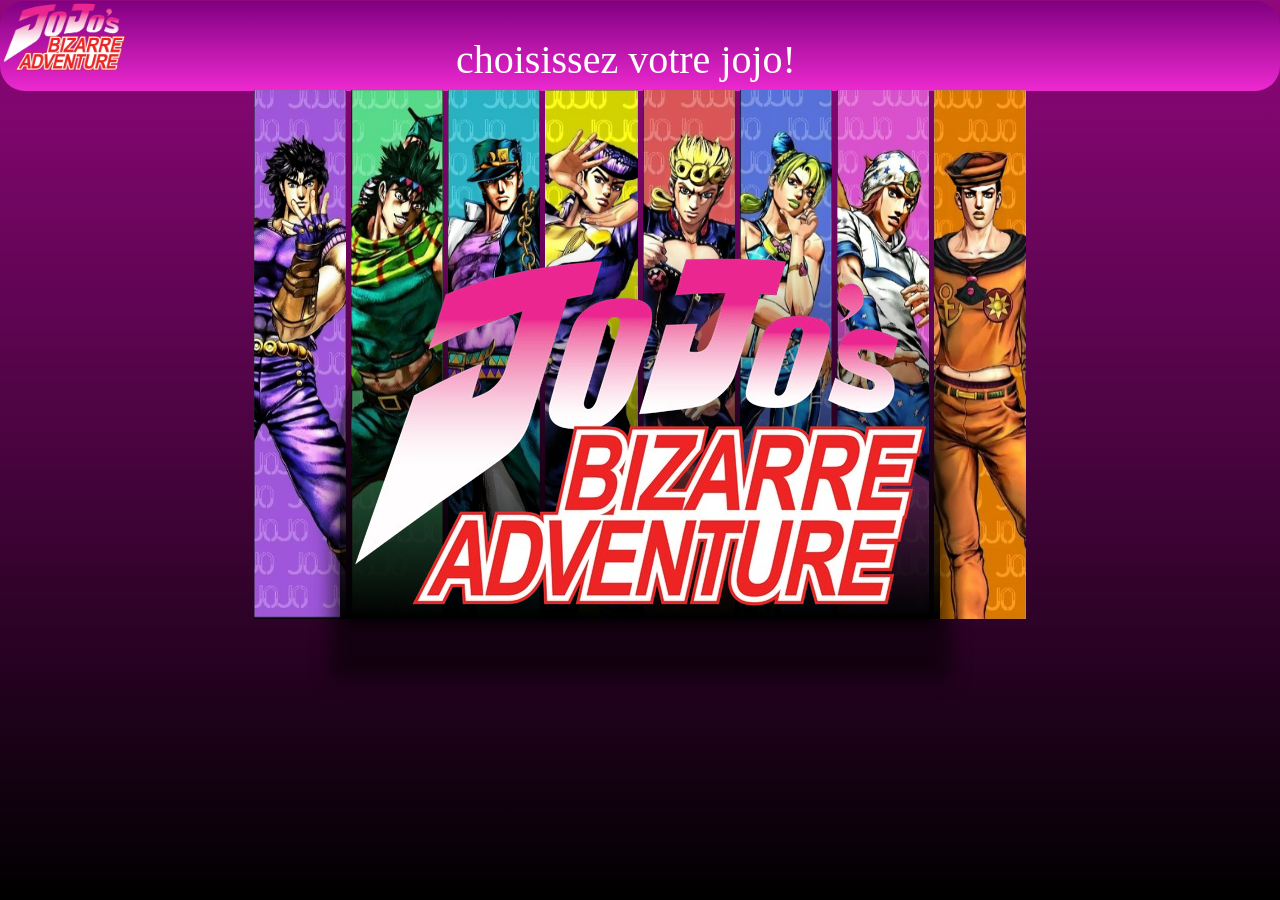
<file: index.html>
<html>
    <head>

        <!-- tete du site -->
        <meta http-equiv="Content-Security-Policy" content="frame-ancestors 'self' https://www.youtube.com;">
        
        <title>JoJo Bizzare Adventure</title>

        <link rel="icon" type="image/x-icon" href="images_site_jojo/befavicon.ico" />
        
        <link href="styles_site_jojo/site_jojo.css" rel="stylesheet" />
        
    </head>
    <body>

        <!--definition du header du site et ses buttons-->
        <header class = "header_class">

            <img class="button_image" src = "images_site_jojo/jojo_logo-removebg-preview.png" alt = "return_home" onclick="document.location.href = 'site_jojo.html';">
            <button class = "header_button_invisible">&#8202</button>
            <button class = "header_text">choisissez votre jojo!</button>

        </header>

        <!-- definition des buttons pour chaque joestar  -->
        <div class = "jojo_images_entry_page">

            <div class="test"> <!-- div pour aligner les images-->

                <img class = "pop_up" onclick="document.location.href = 'part-1.html'" src="images_site_jojo/jonathan.png" alt = "jonathan">
                <img class = "pop_up" onclick="document.location.href = 'part-2.html'" src="images_site_jojo/joseph.png" alt = "joseph" >
                <img class = "pop_up" onclick="document.location.href = 'part-3.html'" src="images_site_jojo/jotaro.png" alt = "jotaro" >
                <img class = "pop_up" onclick="document.location.href = 'part-4.html'" src="images_site_jojo/josuke.png" alt = "josuke" >
                <img class = "pop_up" onclick="document.location.href = 'part-5.html'" src="images_site_jojo/giorno.png" alt = "giorno" >
                <img class = "pop_up" onclick="document.location.href = 'part-6.html'" src="images_site_jojo/jolyne.png" alt = "jolyne" >
                <img class = "pop_up" onclick="document.location.href = 'part-7.html'" src="images_site_jojo/johnny.png" alt = "johnny" >
                <img class = "pop_up" onclick="document.location.href = 'part-8.html'" src="images_site_jojo/josuke(futur).png" alt = "josuke(2)">

                <!-- titre de jojo -->
                <img class = "title" src = "images_site_jojo/jojo_logo-removebg-preview.png" alt = "title">
            
            </div>

            
        </div>
       
</html>

<!--  |\      _,,,---,,_
ZZZzz /,`.-'`'    -.  ;-;;,_
     |,4-  ) )-,_. ,\ (  `'-'
    '---''(_/--'  `-'\_)  Fin de page-->
</file>
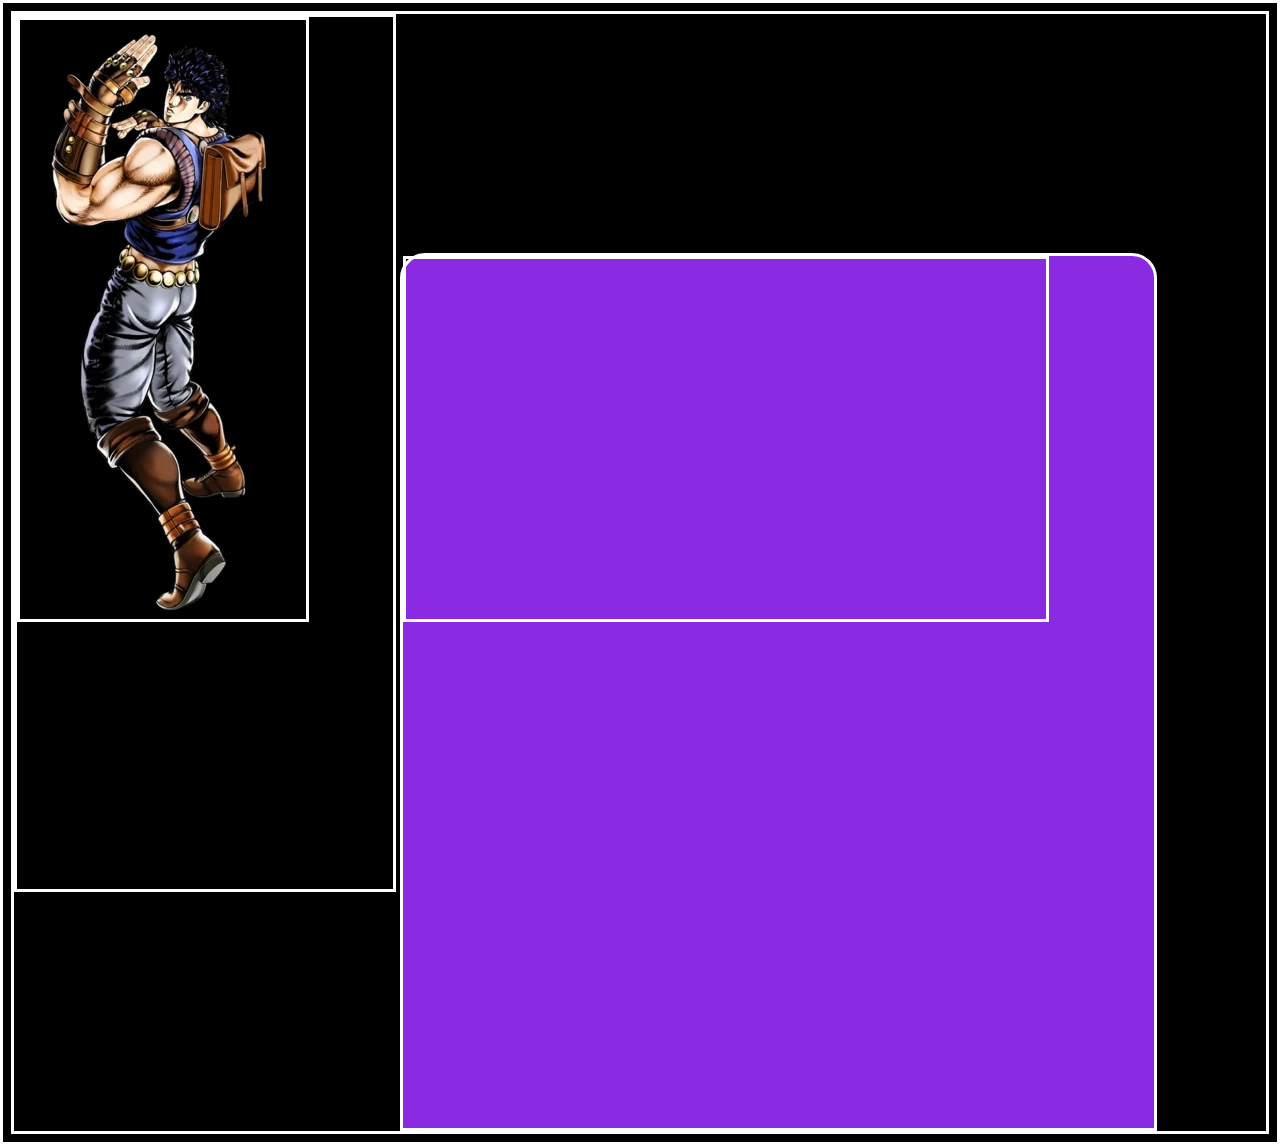
<file: jonathan.html>
<html>
    <head>

        <!-- tete du site -->
        <title>JoJo Bizzare Adventure</title>
        <link rel="icon" type="image/x-icon" href="images_site_jojo/befavicon.ico" />

    </head>
    <body>

        <!-- image du jojo de cette partie -->
        <div class = "image">
            <img src = "images_site_jojo/Jonathan_jojoeoh.webp" alt = "jonathan">
        </div>

        <div class = "tab">

            <!-- video youtube -->
            <iframe class = "youtube_video" id="ytplayer" type="text/html" width="640" height="360" src="http://www.youtube.com/embed/M7lc1UVf-VE?autoplay=1&origin=http://example.com" frameborder="0"></iframe>
            
        </div>
        
    </body>
</html>

<style>

    /* background color */
    body{

        background-color: black;

    }

    *{

        border:solid white;

    }

    /* le div pour l'image de jojo */
    .image{

        display:inline-block;
        height:100%;
        width:30% ;
        
    }

    /* le div avec le texte dedans */
    .tab{

        display: inline-block;
        background-color: blueviolet;
        border-top-left-radius:25px ;
        border-top-right-radius: 25px;
        width: 60%;
        height: 100%;

    }

    youtube_video{

        display: inline-block;
        border-radius: 2px;

    }


</style>
</file>
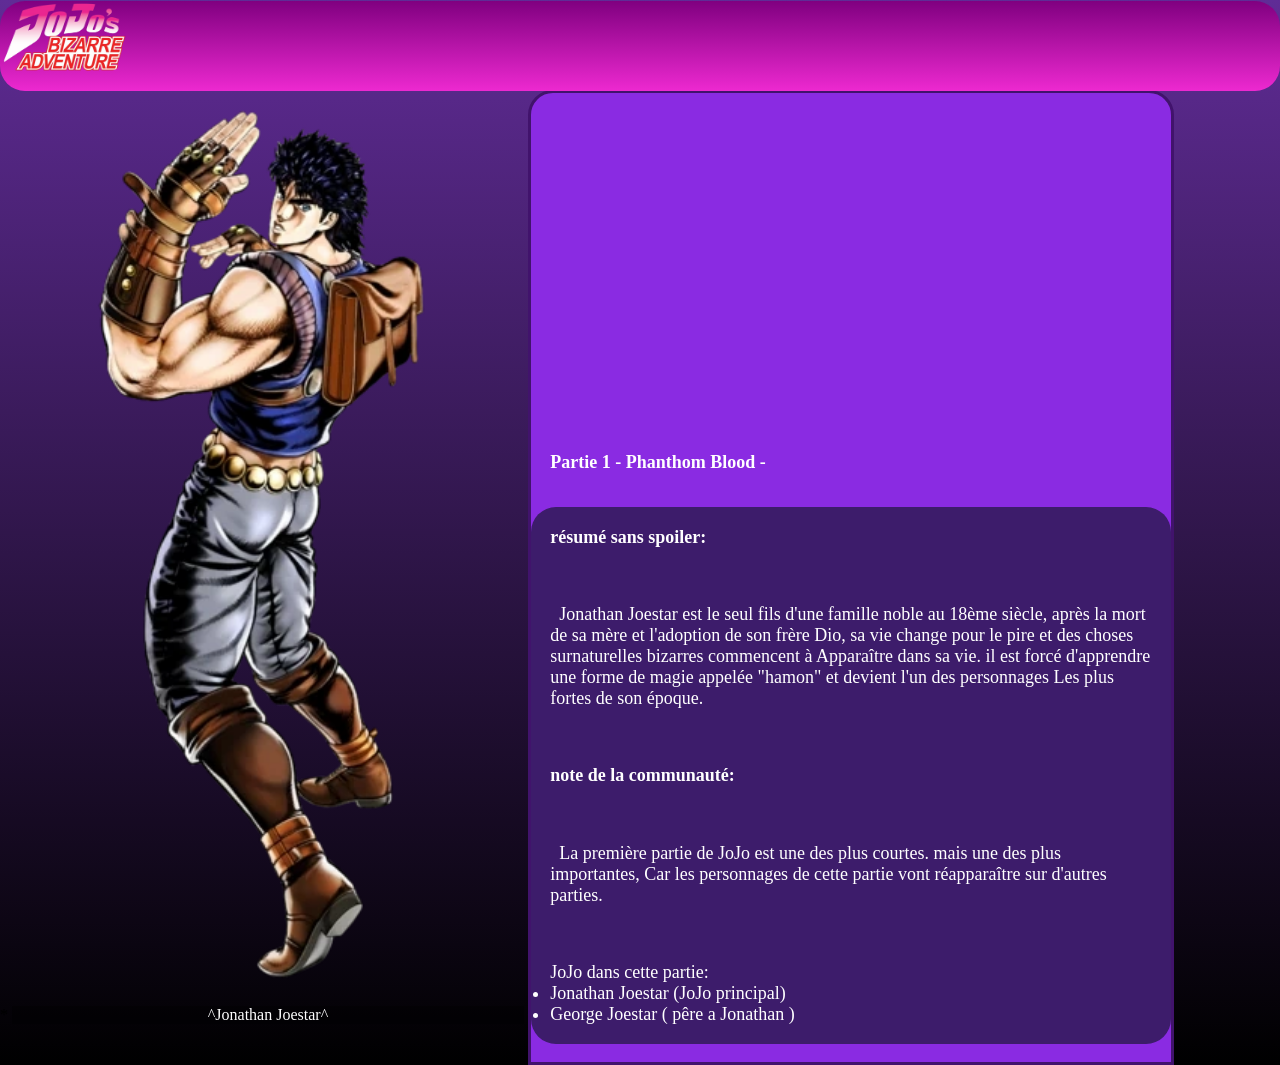
<file: part-1.html>
<html>
    <head>

        
        <!-- tete du site -->
        <meta http-equiv="Content-Security-Policy" content="frame-ancestors 'self' https://www.youtube.com;">
        
        <title>JoJo Bizzare Adventure</title>
        
        <link rel="icon" type="image/x-icon" href="images_site_jojo/befavicon.ico" />
        <link href="styles_site_jojo/part-1.css" rel="stylesheet" />

    </head>
    <body>


        <!--header do site-->
        <header class = "header_class">

            <img class="button_image" src = "images_site_jojo/jojo_logo-removebg-preview.png" alt = "return_home" onclick="document.location.href = 'site_jojo.html';">
        
        </header>*


        <!-- image du jojo de cette partie -->
        <div class = "image_div"><center>

            <img class = "image" src = "images_site_jojo/Jonathan_jojoeoh.webp" alt = "jonathan">

            <p style = "background-color: rgba(0, 0, 0, 0.413); color:white;" >^Jonathan Joestar^</p>

        </center></div>


        <div class = "tab">

            <!-- video youtube -->
            <center><iframe style = "margin:1%"  width="560" height="315" src="https://www.youtube.com/embed/DT0yV2ZYrBQ?si=Y6TLtqOudGSc-_vj" title="YouTube video player" frameborder="0" allow="accelerometer; autoplay; clipboard-write; encrypted-media; gyroscope; picture-in-picture; web-share" referrerpolicy="strict-origin-when-cross-origin" allowfullscreen></iframe></center>
            
            <!--style est dans la balise pour ne pas creer trop de classes et faire le css trop dense-->
            <h1 class = "texte" >Partie 1 - Phanthom Blood - </h1>

            <!--le texte resumant cette partie-->

            <div class = "soustab">

                <h2 class ="texte"> résumé sans spoiler: </h2>

                <p class ="texte"> 

                    &#8202&#8202&#8202&#8202 Jonathan Joestar est le seul fils d'une famille noble au 18ème siècle, après la mort de sa mère
                    et l'adoption de son frère Dio, sa vie change pour le pire et des choses surnaturelles bizarres commencent à 
                    Apparaître dans sa vie. il est forcé d'apprendre une forme de magie appelée "hamon" et devient l'un des personnages
                    Les plus fortes de son époque.

                </p><!--bla bla bla-->

                <h2 class ="texte"> note de la communauté: </h2>

                <p class ="texte">
                    &#8202&#8202&#8202&#8202 La première partie de JoJo est une des plus courtes. mais une des plus importantes, 
                    Car les personnages de cette partie vont réapparaître sur d'autres parties.
                </p>

                <ul class = "texte"> JoJo dans cette partie:
                    
                    <li>Jonathan Joestar (JoJo principal)</li>
                    <li>George Joestar ( pêre a Jonathan )</li>

                </ul>

            </div>

        </div>
        
    </body>
</html>
</file>
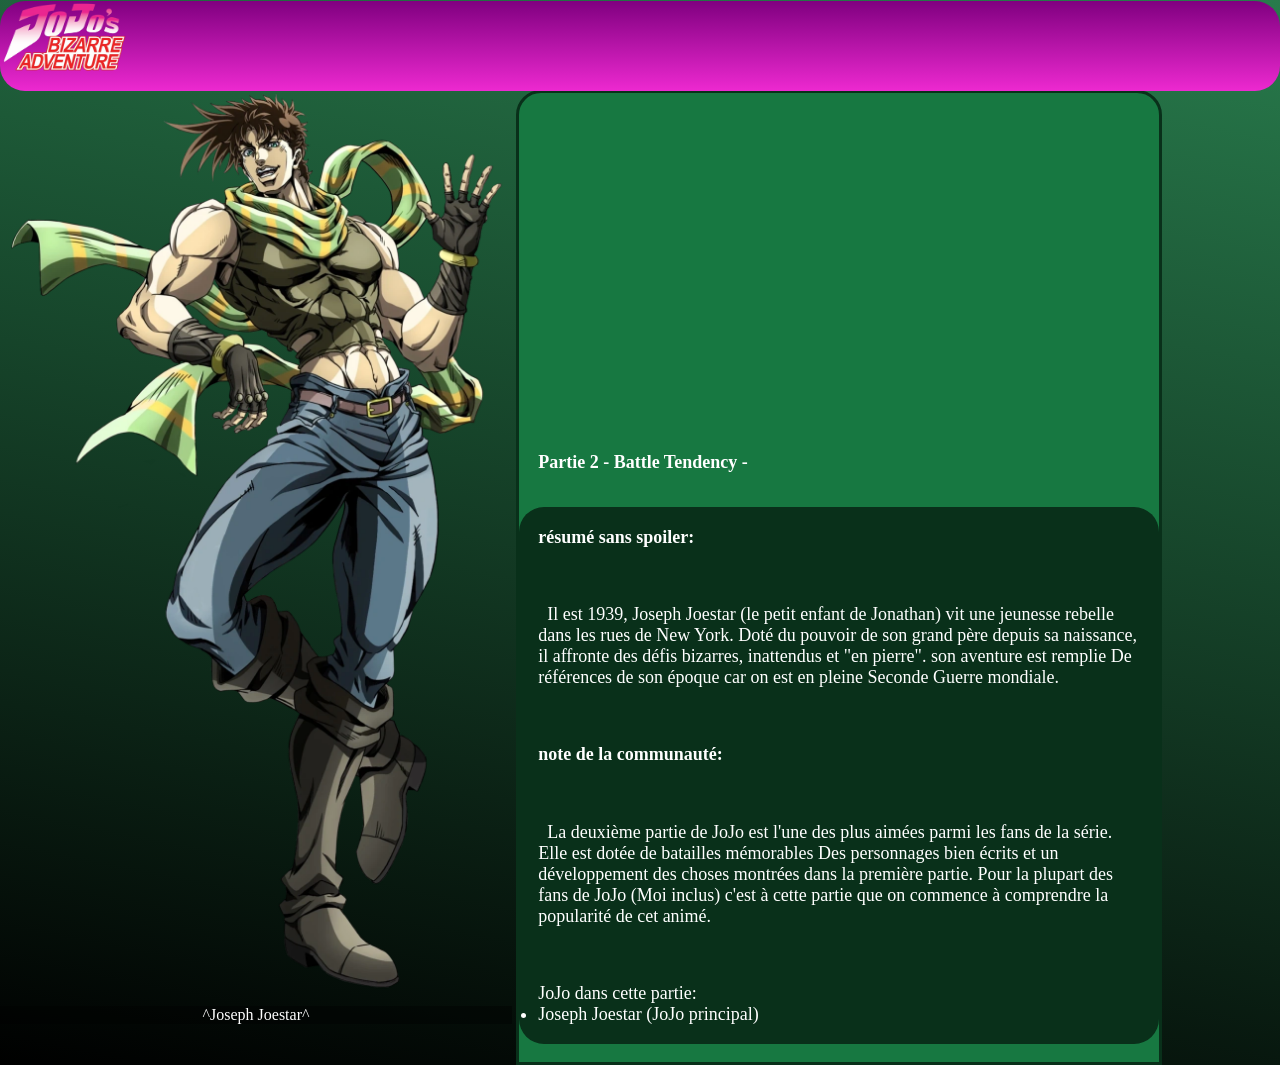
<file: part-2.html>
<html>
    <head>

        
        <!-- tete du site -->
        <meta http-equiv="Content-Security-Policy" content="frame-ancestors 'self' https://www.youtube.com;">
        <title>JoJo Bizzare Adventure</title>
        <link rel="icon" type="image/x-icon" href="images_site_jojo/befavicon.ico" />
        <link href="styles_site_jojo/part-2.css" rel="stylesheet" />

    </head>
    <body>


        <!--header do site-->
        <header class = "header_class">

            <img class="button_image" src = "images_site_jojo/jojo_logo-removebg-preview.png" alt = "return_home" onclick="document.location.href = 'site_jojo.html';">
        
        </header>


        <!-- image du jojo de cette partie -->
        <div class = "image_div"><center>

            <img class = "image" src = "images_site_jojo/Joseph_jojoeoh.webp" alt = "joseph">

            <p style = "background-color: rgba(0, 0, 0, 0.413); color:rgb(255, 255, 255);" >^Joseph Joestar^</p>

        </center></div>


        <div class = "tab">

            <!-- video youtube -->
            <center><iframe style = "margin:1%" width="560" height="315" src="https://www.youtube.com/embed/SJkCLcnGB-c?si=QVmiQGHrfTGqN8S_" title="YouTube video player" frameborder="0" allow="accelerometer; autoplay; clipboard-write; encrypted-media; gyroscope; picture-in-picture; web-share" referrerpolicy="strict-origin-when-cross-origin" allowfullscreen></iframe></center>
            
            <!--style est dans la balise pour ne pas creer trop de classes et faire le css trop dense-->
            <h1 class = "texte" >Partie 2 - Battle Tendency - </h1>

            <!--le texte resumant cette partie-->

            <div class = "soustab">

                <h2 class ="texte"> résumé sans spoiler: </h2>

                <p class ="texte"> 

                    &#8202&#8202&#8202&#8202 Il est 1939, Joseph Joestar (le petit enfant de Jonathan) vit une jeunesse rebelle dans les rues de New York.
                    Doté du pouvoir de son grand père depuis sa naissance, il affronte des défis bizarres, inattendus et "en pierre". son aventure est remplie
                    De références de son époque car on est en pleine Seconde Guerre mondiale.

                </p><!--bla bla bla-->

                <h2 class ="texte"> note de la communauté: </h2>

                <p class ="texte">
                    &#8202&#8202&#8202&#8202 La deuxième partie de JoJo est l'une des plus aimées parmi les fans de la série. Elle est dotée de batailles mémorables
                    Des personnages bien écrits et un développement des choses montrées dans la première partie. Pour la plupart des fans de JoJo (Moi inclus) c'est
                    à cette partie que on commence à comprendre la popularité de cet animé.
                </p>

                <ul class = "texte"> JoJo dans cette partie:
                    
                    <li>Joseph Joestar (JoJo principal)</li>

                </ul>

            </div>

        </div>
        
    </body>
</html>
</file>
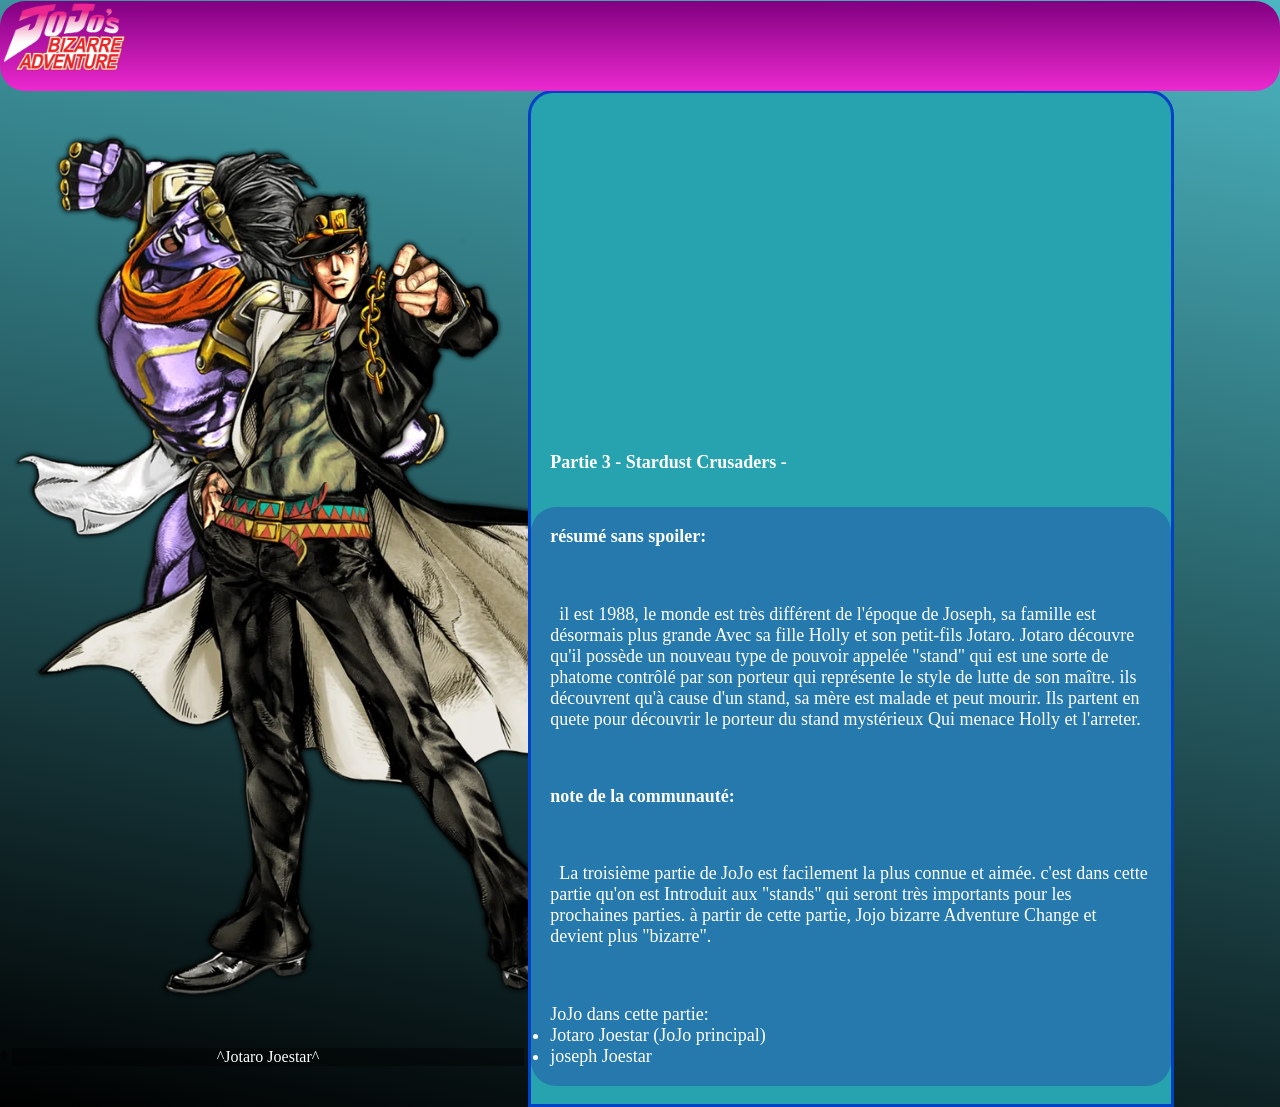
<file: part-3.html>
<html>
    <head>

        
        <!-- tete du site -->
        <meta http-equiv="Content-Security-Policy" content="frame-ancestors 'self' https://www.youtube.com;">
        <title>JoJo Bizzare Adventure</title>
        <link rel="icon" type="image/x-icon" href="images_site_jojo/befavicon.ico" />
        <link href="styles_site_jojo/part-3.css" rel="stylesheet" />

    </head>
    <body>


        <!--header do site-->
        <header class = "header_class">

            <img class="button_image" src = "images_site_jojo/jojo_logo-removebg-preview.png" alt = "return_home" onclick="document.location.href = 'site_jojo.html';">
        
        </header>*


        <!-- image du jojo de cette partie -->
        <div class = "image_div"><center>

            <img class = "image" src = "images_site_jojo/jotaro_jojoeoh.webp" alt = "jotaro">

            <p style = "background-color: rgba(0, 0, 0, 0.413); color:white;" >^Jotaro Joestar^</p>

        </center></div>


        <div class = "tab">

            <!-- video youtube -->
            <center><iframe style = "margin:1%" width="560" height="315" src="https://www.youtube.com/embed/tgo2HPpHlhs?si=RGBNJedXGYKP93TZ" title="YouTube video player" frameborder="0" allow="accelerometer; autoplay; clipboard-write; encrypted-media; gyroscope; picture-in-picture; web-share" referrerpolicy="strict-origin-when-cross-origin" allowfullscreen></iframe></center>
            
            <!--style est dans la balise pour ne pas creer trop de classes et faire le css trop dense-->
            <h1 class = "texte" >Partie 3 - Stardust Crusaders - </h1>

            <!--le texte resumant cette partie-->

            <div class = "soustab">

                <h2 class ="texte"> résumé sans spoiler: </h2>

                <p class ="texte"> 

                    &#8202&#8202&#8202&#8202 il est 1988, le monde est très différent de l'époque de Joseph, sa famille est désormais plus grande
                    Avec sa fille Holly et son petit-fils Jotaro. Jotaro découvre qu'il possède un nouveau type de pouvoir appelée
                    "stand" qui est une sorte de phatome contrôlé par son porteur qui représente le style de lutte de son maître. ils découvrent
                    qu'à cause d'un stand, sa mère est malade et peut mourir. Ils partent en quete pour découvrir le porteur du stand mystérieux
                    Qui menace Holly et l'arreter.

                </p><!--bla bla bla-->

                <h2 class ="texte"> note de la communauté: </h2>

                <p class ="texte">
                    &#8202&#8202&#8202&#8202 La troisième partie de JoJo est facilement la plus connue et aimée. c'est dans cette partie qu'on est
                    Introduit aux "stands" qui seront très importants pour les prochaines parties. à partir de cette partie, Jojo bizarre Adventure
                    Change et devient plus "bizarre".
                </p>

                <ul class = "texte"> JoJo dans cette partie:
                    
                    <li>Jotaro Joestar (JoJo principal)</li>
                    <li>joseph Joestar</li>

                </ul>

            </div>

        </div>
        
    </body>
</html>
</file>
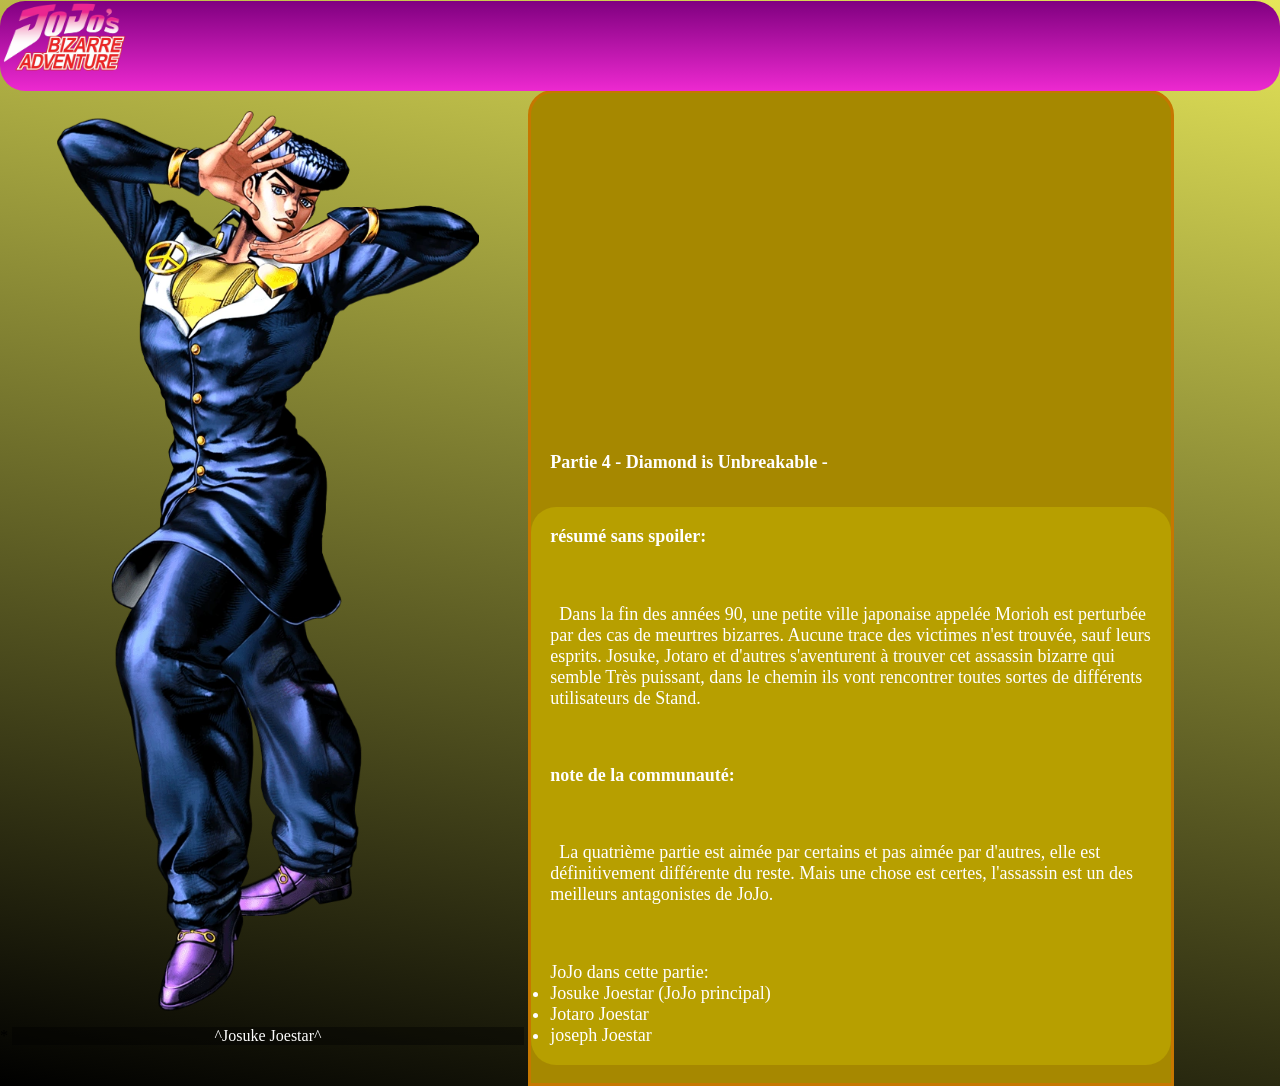
<file: part-4.html>
<html>
    <head>

        
        <!-- tete du site -->
        <meta http-equiv="Content-Security-Policy" content="frame-ancestors 'self' https://www.youtube.com;">
        <title>JoJo Bizzare Adventure</title>
        <link rel="icon" type="image/x-icon" href="images_site_jojo/befavicon.ico" />
        <link href="styles_site_jojo/part-4.css" rel="stylesheet" />

    </head>
    <body>


        <!--header do site-->
        <header class = "header_class">

            <img class="button_image" src = "images_site_jojo/jojo_logo-removebg-preview.png" alt = "return_home" onclick="document.location.href = 'site_jojo.html';">
        
        </header>*


        <!-- image du jojo de cette partie -->
        <div class = "image_div"><center>

            <img class = "image" src = "images_site_jojo/josuke_jojoeh.webp" alt = "josuke">

            <p style = "background-color: rgba(0, 0, 0, 0.413); color:white;" >^Josuke Joestar^</p>

        </center></div>


        <div class = "tab">

            <!-- video youtube -->
            <center><iframe style = "margin:1%" width="560" height="315" src="https://www.youtube.com/embed/t8WxJVBhiTY?si=pLEo-SV53iBCwZvZ" title="YouTube video player" frameborder="0" allow="accelerometer; autoplay; clipboard-write; encrypted-media; gyroscope; picture-in-picture; web-share" referrerpolicy="strict-origin-when-cross-origin" allowfullscreen></iframe></center>
            <!--style est dans la balise pour ne pas creer trop de classes et faire le css trop dense-->
            <h1 class = "texte" >Partie 4 - Diamond is Unbreakable - </h1>

            <!--le texte resumant cette partie-->

            <div class = "soustab">

                <h2 class ="texte"> résumé sans spoiler: </h2>

                <p class ="texte"> 

                    &#8202&#8202&#8202&#8202 Dans la fin des années 90, une petite ville japonaise appelée Morioh est perturbée par des cas de meurtres bizarres.
                    Aucune trace des victimes n'est trouvée, sauf leurs esprits. Josuke, Jotaro et d'autres s'aventurent à trouver cet assassin bizarre qui semble
                    Très puissant, dans le chemin ils vont rencontrer toutes sortes de différents utilisateurs de Stand.


                </p><!--bla bla bla-->

                <h2 class ="texte"> note de la communauté: </h2>

                <p class ="texte">
                    &#8202&#8202&#8202&#8202 La quatrième partie est aimée par certains et pas aimée par d'autres, elle est définitivement différente du reste.
                    Mais une chose est certes, l'assassin est un des meilleurs antagonistes de JoJo.
                </p>

                <ul class = "texte"> JoJo dans cette partie:
                    
                    <li>Josuke Joestar (JoJo principal)</li>
                    <li>Jotaro Joestar </li>
                    <li>joseph Joestar </li>

                </ul>

            </div>

        </div>
        
    </body>
</html>
</file>
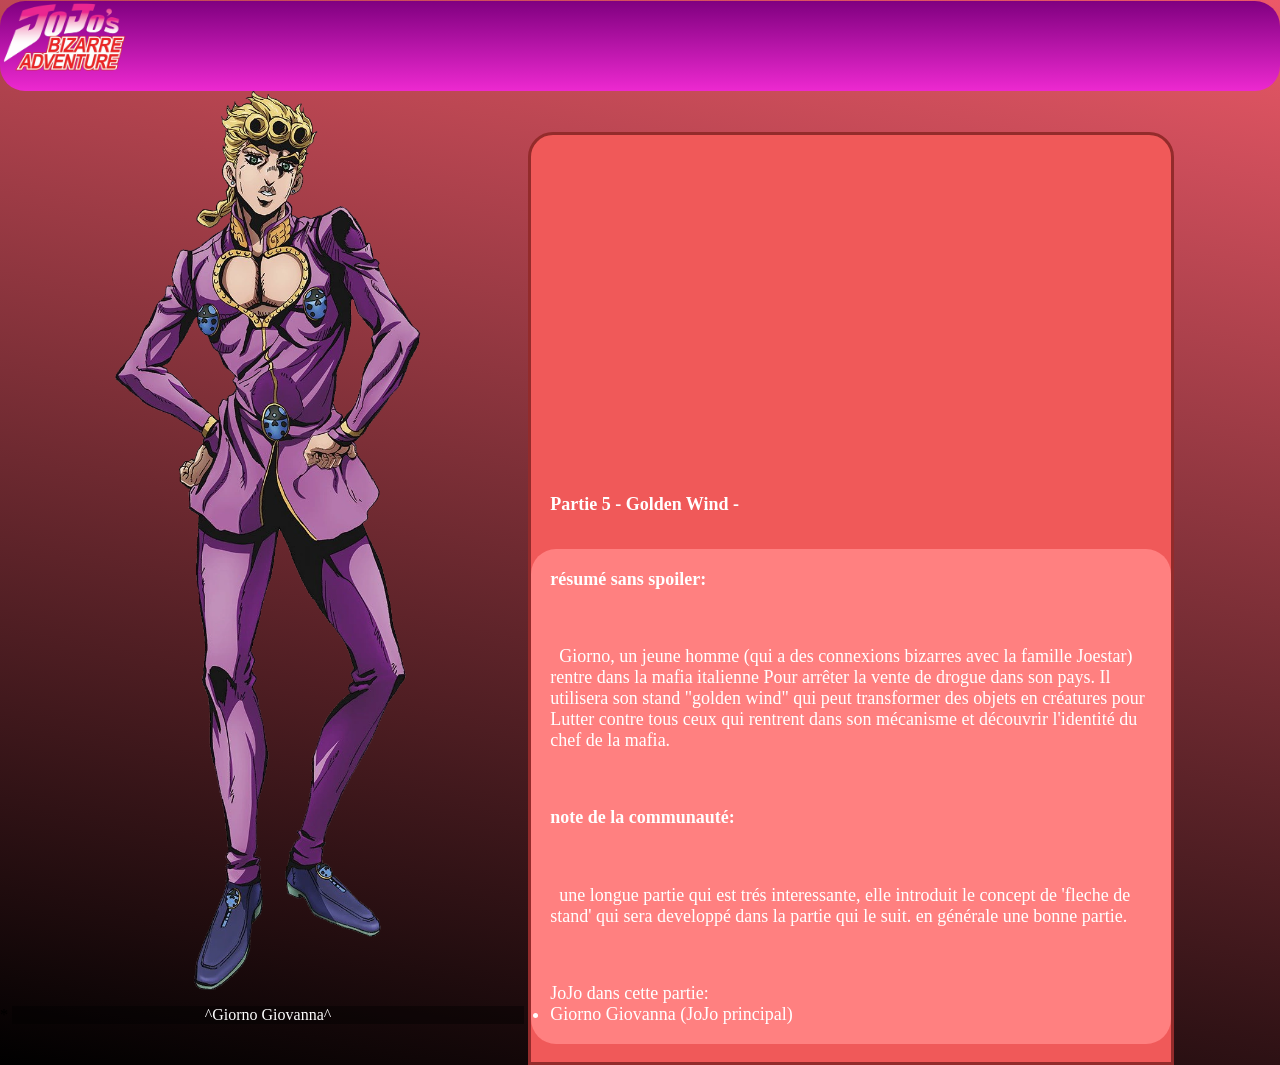
<file: part-5.html>
<html>
    <head>

        
        <!-- tete du site -->
        <meta http-equiv="Content-Security-Policy" content="frame-ancestors 'self' https://www.youtube.com;">
        <title>JoJo Bizzare Adventure</title>
        <link rel="icon" type="image/x-icon" href="images_site_jojo/befavicon.ico" />
        <link href="styles_site_jojo/part-5.css" rel="stylesheet" />

    </head>
    <body>


        <!--header do site-->
        <header class = "header_class">

            <img class="button_image" src = "images_site_jojo/jojo_logo-removebg-preview.png" alt = "return_home" onclick="document.location.href = 'site_jojo.html';">
        
        </header>*


        <!-- image du jojo de cette partie -->
        <div class = "image_div"><center>

            <img class = "image" src = "images_site_jojo/Giorno_jojoeoh.webp" alt = "Giorno">

            <p style = "background-color: rgba(0, 0, 0, 0.413); color:white;" >^Giorno Giovanna^</p>

        </center></div>


        <div class = "tab">

            <!-- video youtube -->
            <center><iframe style = "margin:1%"  width="560" height="315" src="https://www.youtube.com/embed/n2u21n2V0do?si=KPX14TLxGAkUt28I" title="YouTube video player" frameborder="0" allow="accelerometer; autoplay; clipboard-write; encrypted-media; gyroscope; picture-in-picture; web-share" referrerpolicy="strict-origin-when-cross-origin" allowfullscreen></iframe></center>
            <!--style est dans la balise pour ne pas creer trop de classes et faire le css trop dense-->
            <h1 class = "texte" >Partie 5 - Golden Wind - </h1>

            <!--le texte resumant cette partie-->

            <div class = "soustab">

                <h2 class ="texte"> résumé sans spoiler: </h2>

                <p class ="texte"> 

                    &#8202&#8202&#8202&#8202 Giorno, un jeune homme (qui a des connexions bizarres avec la famille Joestar) rentre dans la mafia italienne
                    Pour arrêter la vente de drogue dans son pays. Il utilisera son stand "golden wind" qui peut transformer des objets en créatures pour 
                    Lutter contre tous ceux qui rentrent dans son mécanisme et découvrir l'identité du chef de la mafia.

                </p><!--bla bla bla-->

                <h2 class ="texte"> note de la communauté: </h2>

                <p class ="texte">

                    &#8202&#8202&#8202&#8202 une longue partie qui est trés interessante, elle introduit le concept de 'fleche de stand' qui sera developpé dans la partie qui le suit. en générale une bonne partie.
                
                </p>

                <ul class = "texte"> JoJo dans cette partie:
                    
                    <li>Giorno Giovanna (JoJo principal)</li>

                </ul>

            </div>

        </div>
        
    </body>
</html>
</file>
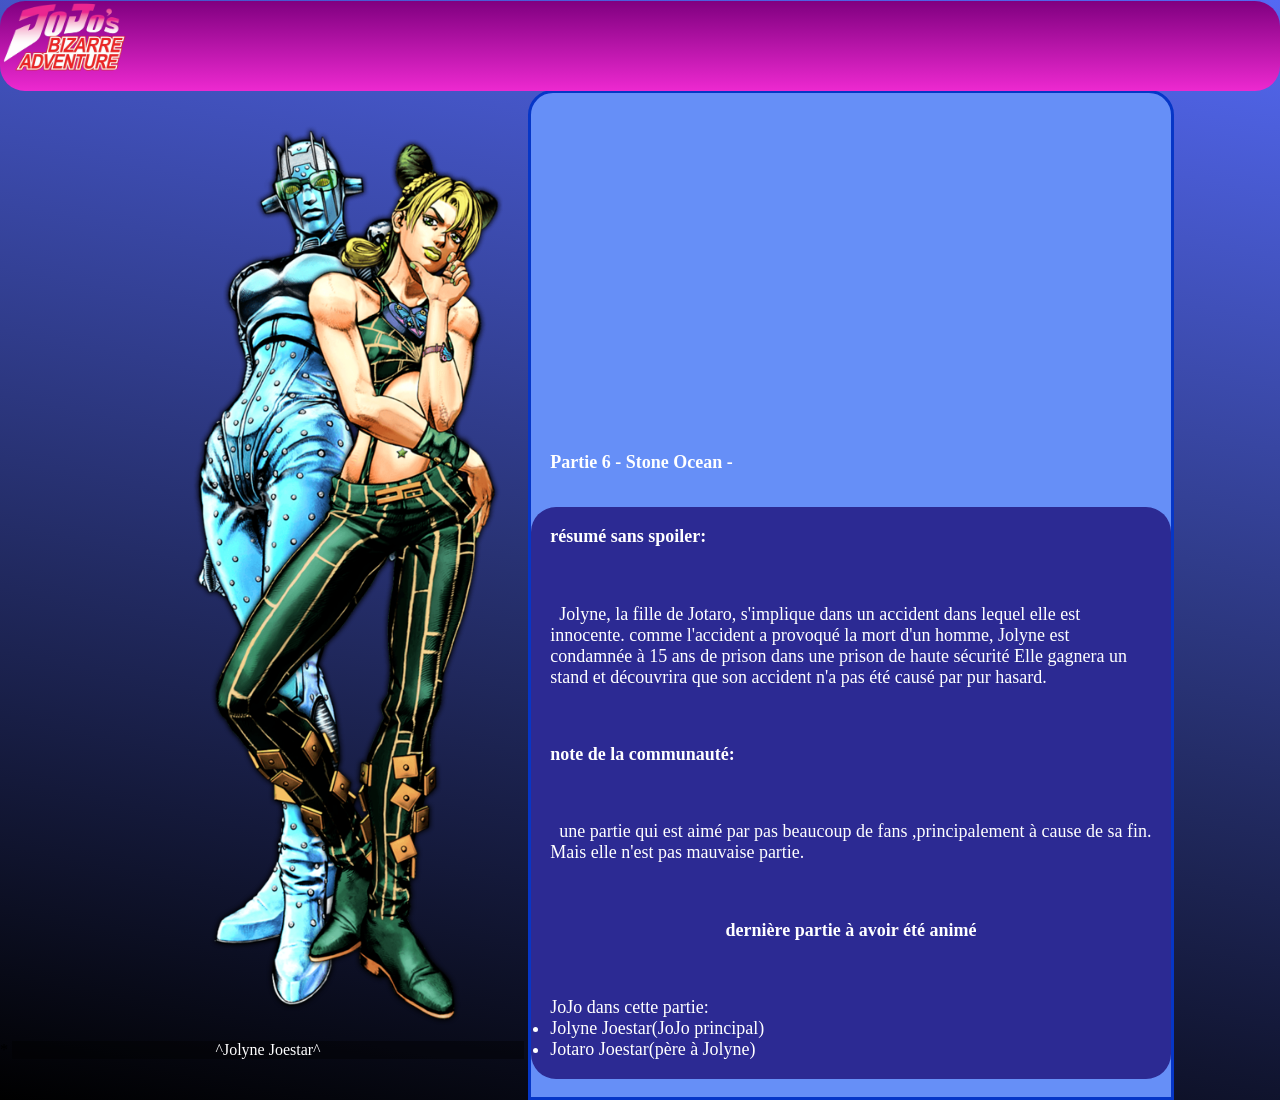
<file: part-6.html>
<html>
    <head>

        
        <!-- tete du site -->
        <meta http-equiv="Content-Security-Policy" content="frame-ancestors 'self' https://www.youtube.com;">
        <title>JoJo Bizzare Adventure</title>
        <link rel="icon" type="image/x-icon" href="images_site_jojo/befavicon.ico" />
        <link href="styles_site_jojo/part-6.css" rel="stylesheet" />

    </head>
    <body>


        <!--header do site-->
        <header class = "header_class">

            <img class="button_image" src = "images_site_jojo/jojo_logo-removebg-preview.png" alt = "return_home" onclick="document.location.href = 'site_jojo.html';">
        
        </header>*


        <!-- image du jojo de cette partie -->
        <div class = "image_div"><center>

            <img class = "image" src = "images_site_jojo/Jolyne_jojoeoh.png" alt = "jolyne">

            <p style = "background-color: rgba(0, 0, 0, 0.413); color:white;" >^Jolyne Joestar^</p>

        </center></div>


        <div class = "tab">

            <!-- video youtube -->
            <center><iframe style = "margin:1%"  width="560" height="315" src="https://www.youtube.com/embed/EeCX8Y0a278?si=-oGiZ2wKpBD-2SWd" title="YouTube video player" frameborder="0" allow="accelerometer; autoplay; clipboard-write; encrypted-media; gyroscope; picture-in-picture; web-share" referrerpolicy="strict-origin-when-cross-origin" allowfullscreen></iframe></center>
            <!--style est dans la balise pour ne pas creer trop de classes et faire le css trop dense-->
            <h1 class = "texte" >Partie 6 - Stone Ocean - </h1>

            <!--le texte resumant cette partie-->

            <div class = "soustab">

                <h2 class ="texte"> résumé sans spoiler: </h2>

                <p class ="texte"> 

                    &#8202&#8202&#8202&#8202 Jolyne, la fille de Jotaro, s'implique dans un accident dans lequel elle est innocente. comme l'accident a provoqué la mort d'un homme, Jolyne est condamnée à 15 ans de prison dans une prison de haute sécurité
                    Elle gagnera un stand et découvrira que son accident n'a pas été causé par pur hasard.

                </p><!--bla bla bla-->

                <h2 class ="texte"> note de la communauté: </h2>

                <p class ="texte">

                    &#8202&#8202&#8202&#8202 une partie qui est aimé par pas beaucoup de fans ,principalement à cause de sa fin. Mais elle n'est pas mauvaise partie.
                
                </p>

                <center><h1 class = "texte">dernière partie à avoir été animé</h1></center>

                <ul class = "texte"> JoJo dans cette partie:
                    
                    <li>Jolyne Joestar(JoJo principal)</li>
                    <li>Jotaro Joestar(père à Jolyne)</li>

                </ul>

            </div>

        </div>
        
    </body>
</html>
</file>
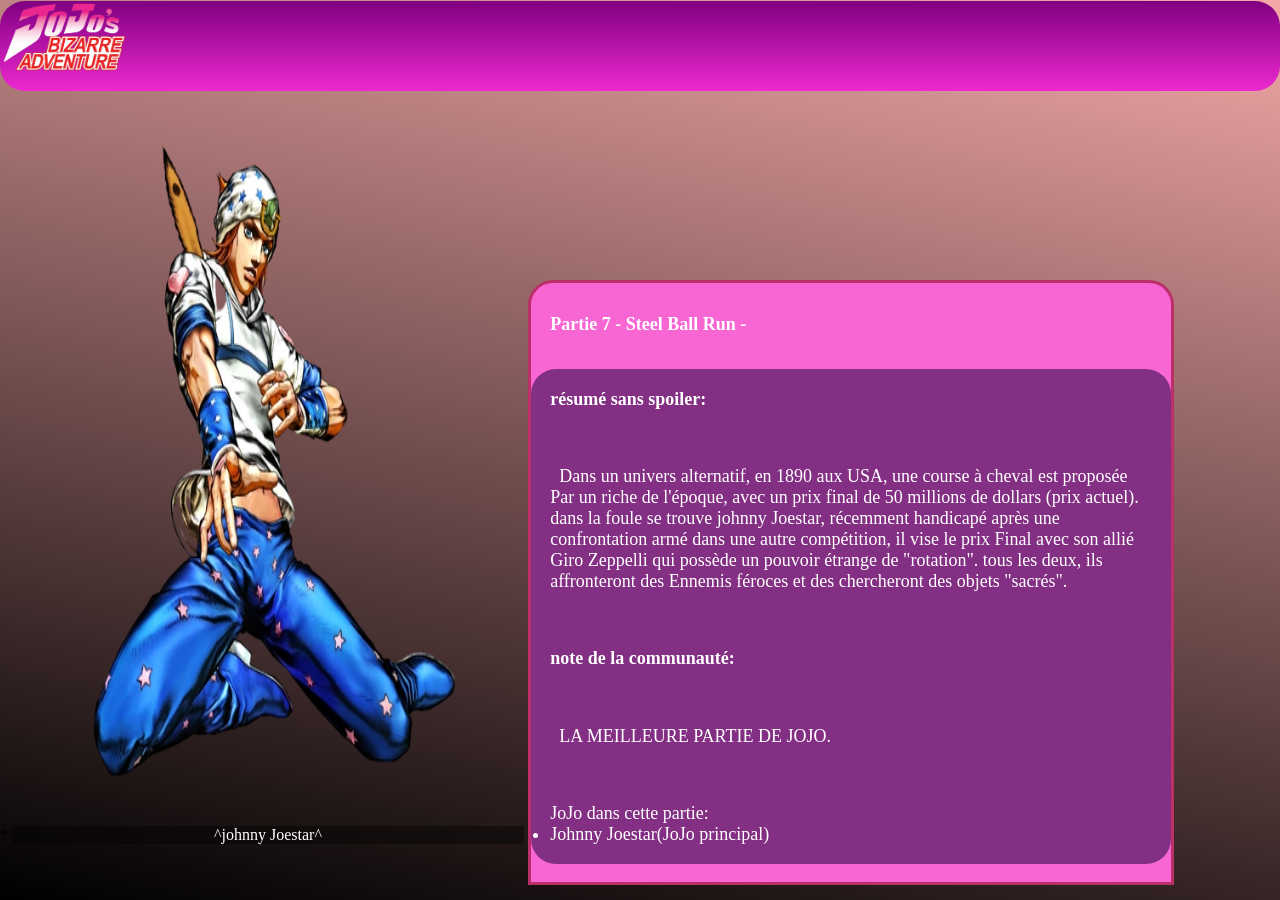
<file: part-7.html>
<html>
    <head>

        
        <!-- tete du site -->
        <meta http-equiv="Content-Security-Policy" content="frame-ancestors 'self' https://www.youtube.com;">
        <title>JoJo Bizzare Adventure</title>
        <link rel="icon" type="image/x-icon" href="images_site_jojo/befavicon.ico" />
        <link href="styles_site_jojo/part-7.css" rel="stylesheet" />

    </head>
    <body>


        <!--header do site-->
        <header class = "header_class">

            <img class="button_image" src = "images_site_jojo/jojo_logo-removebg-preview.png" alt = "return_home" onclick="document.location.href = 'site_jojo.html';">
        
        </header>*


        <!-- image du jojo de cette partie -->
        <div class = "image_div"><center>

            <img class = "image" src = "images_site_jojo/Johnny_jojoeoh.webp" alt = "johnny">

            <p style = "background-color: rgba(0, 0, 0, 0.413); color:white;" >^johnny Joestar^</p>

        </center></div>


        <div class = "tab">

            <!--cette partie n'as pas de trailer et ceux qui ont été crées par les fans ne sont pas trés bien -->
            
            <!--style est dans la balise pour ne pas creer trop de classes et faire le css trop dense-->
            <h1 class = "texte" >Partie 7 - Steel Ball Run - </h1>

            <!--le texte resumant cette partie-->

            <div class = "soustab">

                <h2 class ="texte"> résumé sans spoiler: </h2>

                <p class ="texte"> 

                    &#8202&#8202&#8202&#8202 Dans un univers alternatif, en 1890 aux USA, une course à cheval est proposée 
                    Par un riche de l'époque, avec un prix final de 50 millions de dollars (prix actuel). dans la foule se trouve 
                    johnny Joestar, récemment handicapé après une confrontation armé dans une autre compétition, il vise le prix
                    Final avec son allié Giro Zeppelli qui possède un pouvoir étrange de "rotation". tous les deux, ils affronteront des
                    Ennemis féroces et des chercheront des objets "sacrés".

                </p><!--bla bla bla-->

                <h2 class ="texte"> note de la communauté: </h2>

                <p class ="texte">

                    &#8202&#8202&#8202&#8202 LA MEILLEURE PARTIE DE JOJO.
                
                </p>


                <ul class = "texte"> JoJo dans cette partie:
                    
                    <li>Johnny Joestar(JoJo principal)</li>

                </ul>

            </div>

        </div>
        
    </body>
</html>
</file>
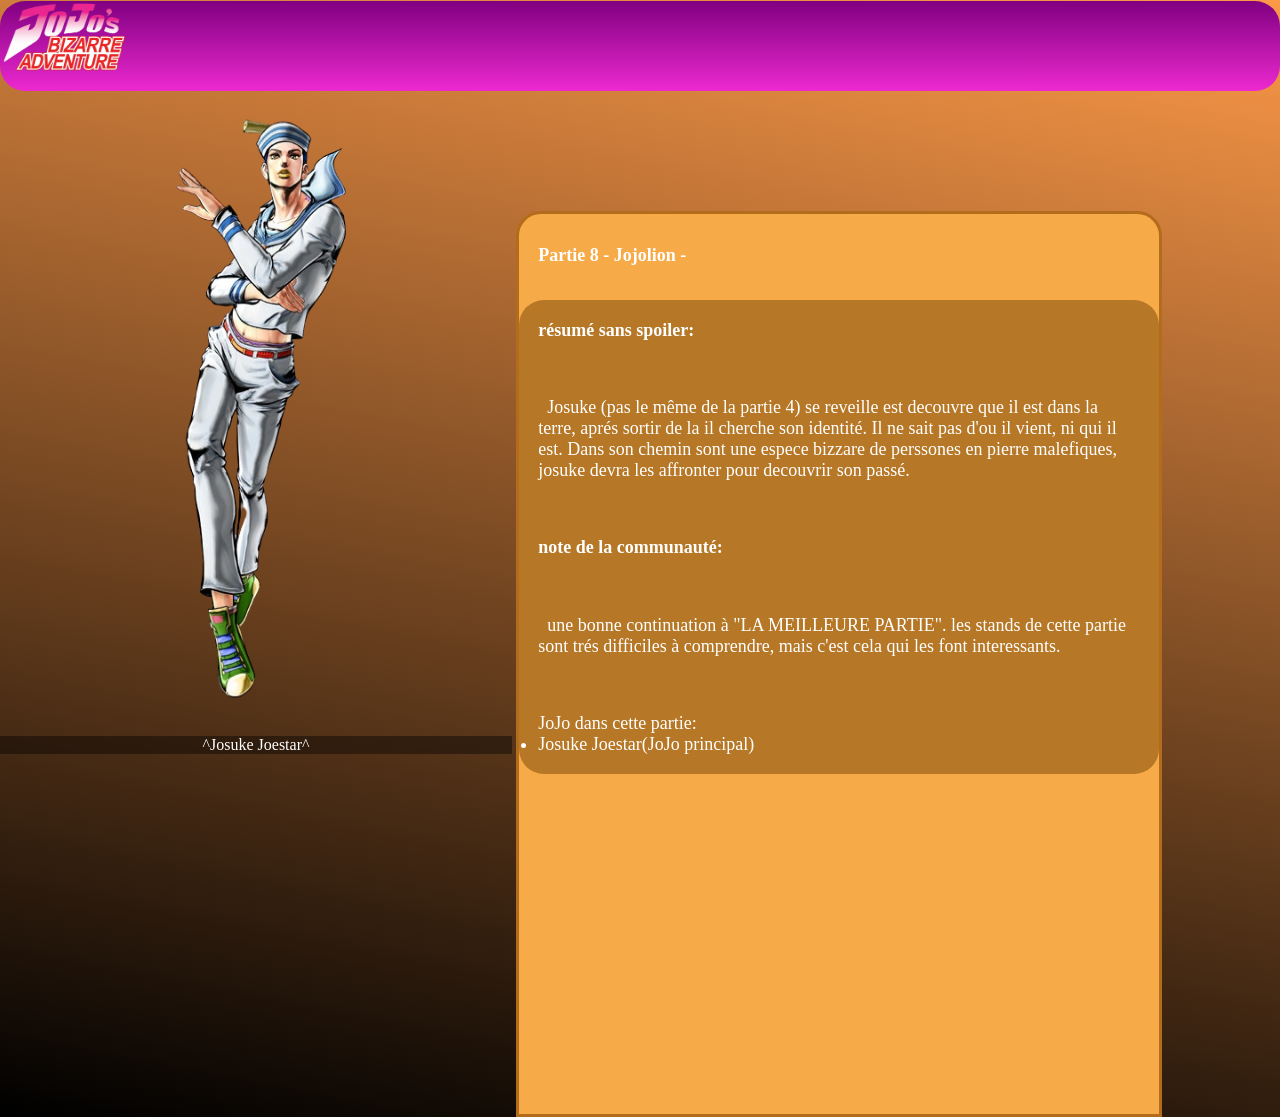
<file: part-8.html>
<html>
    <head>

        
        <!-- tete du site -->
        <meta http-equiv="Content-Security-Policy" content="frame-ancestors 'self' https://www.youtube.com;">
        <title>JoJo Bizzare Adventure</title>
        <link rel="icon" type="image/x-icon" href="images_site_jojo/befavicon.ico" />
        <link href="styles_site_jojo/part-8.css" rel="stylesheet" />

    </head>
    <body>


        <!--header do site-->
        <header class = "header_class">

            <img class="button_image" src = "images_site_jojo/jojo_logo-removebg-preview.png" alt = "return_home" onclick="document.location.href = 'site_jojo.html';">
        
        </header>


        <!-- image du jojo de cette partie -->
        <div class = "image_div"><center>

            <img class = "image" src = "images_site_jojo/Josuke8_jojoeoh.webp" alt = "josuke(futur)">

            <p style = "background-color: rgba(0, 0, 0, 0.413); color:white;" >^Josuke Joestar^</p>

        </center></div>


        <div class = "tab">

            <!--cette partie n'as pas de trailer et ceux qui ont été crées par les fans ne sont pas trés bien -->
            
            <!--style est dans la balise pour ne pas creer trop de classes et faire le css trop dense-->
            <h1 class = "texte" >Partie 8 - Jojolion - </h1>

            <!--le texte resumant cette partie-->

            <div class = "soustab">

                <h2 class ="texte"> résumé sans spoiler: </h2>

                <p class ="texte"> 

                    &#8202&#8202&#8202&#8202 Josuke (pas le même de la partie 4) se reveille est decouvre que il est dans la terre,
                    aprés sortir de la il cherche son identité. Il ne sait pas d'ou il vient, ni qui il est. Dans son chemin sont 
                    une espece bizzare de perssones en pierre malefiques, josuke devra les affronter pour decouvrir son passé.

                </p><!--bla bla bla-->

                <h2 class ="texte"> note de la communauté: </h2>

                <p class ="texte">

                    &#8202&#8202&#8202&#8202 une bonne continuation à "LA MEILLEURE PARTIE". les stands de cette partie sont trés 
                    difficiles à comprendre, mais c'est cela qui les font interessants.
                
                </p>


                <ul class = "texte"> JoJo dans cette partie:
                    
                    <li>Josuke Joestar(JoJo principal)</li>

                </ul>

            </div>

        </div>
        
    </body>
</html>
</file>
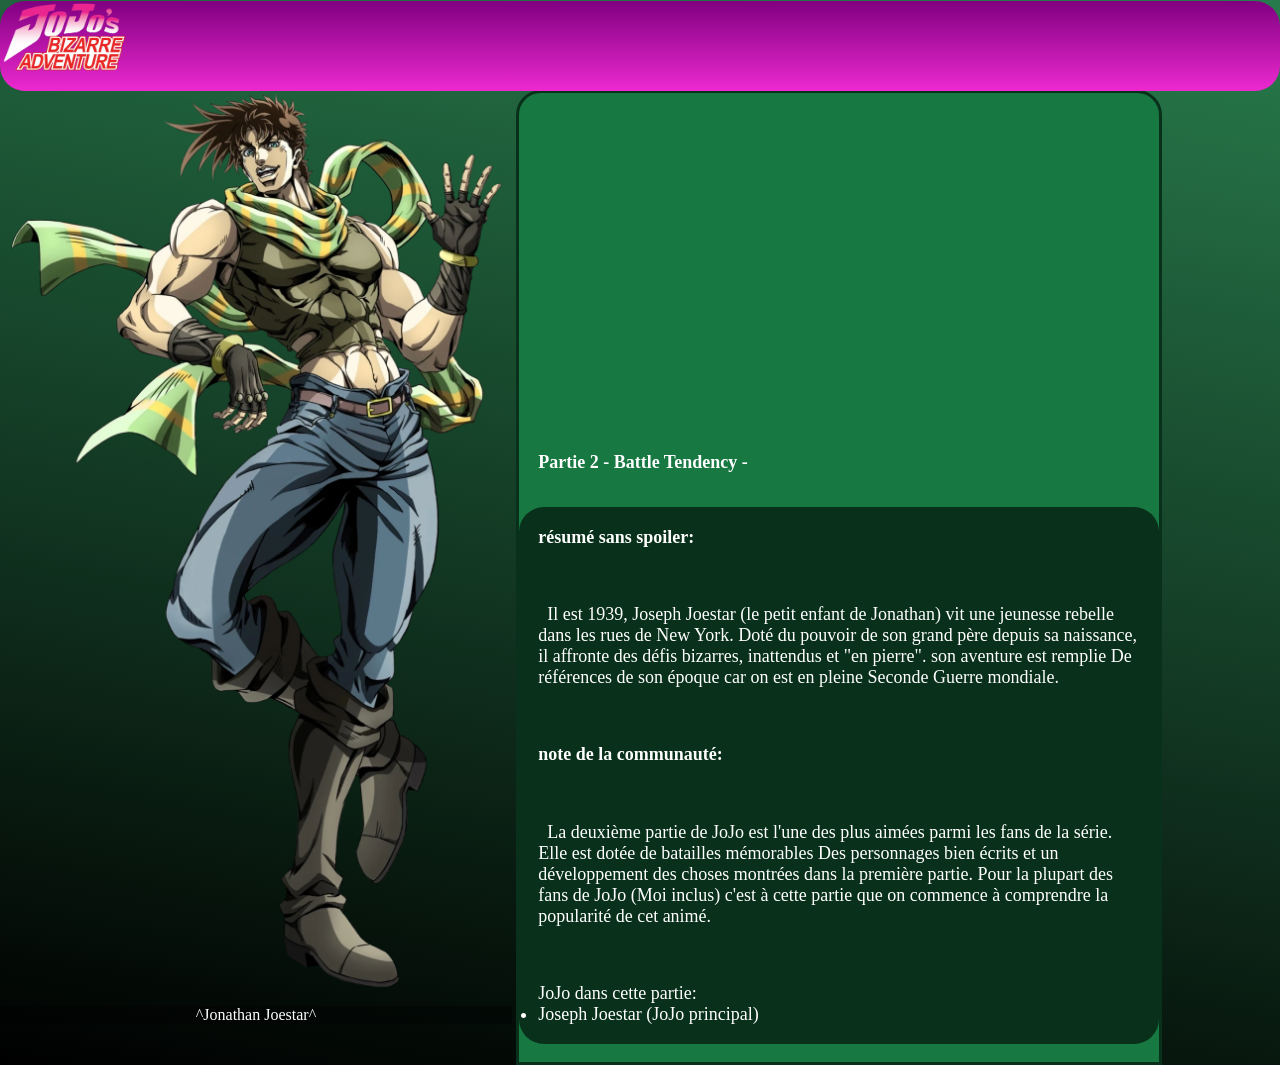
<file: share_stuff-main/jojo_site_project/part-2.html>
<html>
    <head>

        
        <!-- tete du site -->
        <meta http-equiv="Content-Security-Policy" content="frame-ancestors 'self' https://www.youtube.com;">
        <title>JoJo Bizzare Adventure</title>
        <link rel="icon" type="image/x-icon" href="images_site_jojo/befavicon.ico" />
        <link href="styles_site_jojo/part-2.css" rel="stylesheet" />

    </head>
    <body>


        <!--header do site-->
        <header class = "header_class">

            <img class="button_image" src = "images_site_jojo/jojo_logo-removebg-preview.png" alt = "return_home" onclick="document.location.href = 'site_jojo.html';">
        
        </header>


        <!-- image du jojo de cette partie -->
        <div class = "image_div"><center>

            <img class = "image" src = "images_site_jojo/Joseph_jojoeoh.webp" alt = "joseph">

            <p style = "background-color: rgba(0, 0, 0, 0.413); color:white;" >^Jonathan Joestar^</p>

        </center></div>


        <div class = "tab">

            <!-- video youtube -->
            <center><iframe style = "margin:1%" width="560" height="315" src="https://www.youtube.com/embed/SJkCLcnGB-c?si=QVmiQGHrfTGqN8S_" title="YouTube video player" frameborder="0" allow="accelerometer; autoplay; clipboard-write; encrypted-media; gyroscope; picture-in-picture; web-share" referrerpolicy="strict-origin-when-cross-origin" allowfullscreen></iframe></center>
            
            <!--style est dans la balise pour ne pas creer trop de classes et faire le css trop dense-->
            <h1 class = "texte" >Partie 2 - Battle Tendency - </h1>

            <!--le texte resumant cette partie-->

            <div class = "soustab">

                <h2 class ="texte"> résumé sans spoiler: </h2>

                <p class ="texte"> 

                    &#8202&#8202&#8202&#8202 Il est 1939, Joseph Joestar (le petit enfant de Jonathan) vit une jeunesse rebelle dans les rues de New York.
                    Doté du pouvoir de son grand père depuis sa naissance, il affronte des défis bizarres, inattendus et "en pierre". son aventure est remplie
                    De références de son époque car on est en pleine Seconde Guerre mondiale.

                </p><!--bla bla bla-->

                <h2 class ="texte"> note de la communauté: </h2>

                <p class ="texte">
                    &#8202&#8202&#8202&#8202 La deuxième partie de JoJo est l'une des plus aimées parmi les fans de la série. Elle est dotée de batailles mémorables
                    Des personnages bien écrits et un développement des choses montrées dans la première partie. Pour la plupart des fans de JoJo (Moi inclus) c'est
                    à cette partie que on commence à comprendre la popularité de cet animé.
                </p>

                <ul class = "texte"> JoJo dans cette partie:
                    
                    <li>Joseph Joestar (JoJo principal)</li>

                </ul>

            </div>

        </div>
        
    </body>
</html>
</file>
<file: styles_site_jojo/site_jojo.css>
/* pour que les parties derrieres les graphiques soient visibles*/
body {

    /*gradient pour plus de bauté*/
    background: black;
    background: linear-gradient(180deg, rgba(246,255,68,0) 0%, rgba(145,7,125,1) 0%, rgba(0,0,0,1) 100%);

    margin: 0; /*pour retirer les balises blanches autour de la page*/
    font-family: "Josefin Slab";

}

/*{

    border:white solid;

} */


/*creer des lignes*/
p{

    display:inline-block;
    word-wrap: break-word;
    color:white;

}

/*classe pour le header au top de la page*/
.header_class {
    /*gradient pour plus de bauté*/
    background: rgb(246,255,68);
    background: linear-gradient(0deg, rgba(246,255,68,0) 0%, rgba(237,41,208,1) 0%, rgba(128,0,128,1) 100%); 
    
    position:sticky;
    top:1px;

    display: inline-block;
    border-radius: 25px;
    width:100%;
    height:10%;

}

/*pour les buttons de header*/
.header_button{

    background-color: rgb(219, 17, 219);
    border-radius: 25px;
    display:inline;
    height: 100%;
    width: 10%;
    padding:none;

}
/*un button  qui est invisible pour pousser le button a rester dans son coin*/
.header_button_invisible{

    border:none;
    background-color: transparent;
    width: 25%;

}

/*le texte sur le header*/
.header_text{

    background-color: transparent;
    color:white;
    font-size: 40px;
    font-family:Arial Narrow Bold Italic;
    border:none;

}

/* utiliséé pour une image dans le header */
.button_image{

    border-radius: 25px;
    display:inline;
    height: 80%;
    width: 10%;
    padding:none;
    cursor: pointer;

}


/*petite animation pour les buttons de jojo*/
.pop_up{

    display: inline-block;
    transition: transform 0.2s linear;
    width: auto;

}
.pop_up:hover{

    transform: scale(1.02);
    animation-play-state: paused;

}

button{

padding: 0;

}

.test{
    position: relative;
    display: flex;
    justify-content: center;
    gap: 5px
}

.test img{
    width: 8%;
    cursor: pointer
}

/*une classe pour les images des jojos de chaque parties dans la premiere page*/
.jojo_images_entry_page{

    display: block;
    background-color: transparent;
    margin-top: 0;
    margin-bottom: 0;
    margin-left:5%;
    margin-right:5%;
    height: 90%;
}

/*space noir*/
.space{

display: inline-block;
width: 15%;

}

/* le logo de jojo bizzare adventure */

.title{
    position: absolute;
    bottom: 0;
    width: auto !important;
    background: rgb(2,0,36);
    background: linear-gradient(360deg, rgba(2,0,36,1) 0%, rgba(0,0,0,1) 0%, rgba(0,212,255,0) 100%);    
    box-shadow: 0px 10px 13px -7px #000000, 1px 50px 18px 11px rgba(0,0,0,0.52);
    border-top-left-radius: 50%;
    border-top-right-radius:40% ;
}


/*--Fin de page...
                      /^--^\     /^--^\     /^--^\
                      \____/     \____/     \____/
                     /      \   /      \   /      \
FF                  |        | |        | |        |
                     \__  __/   \__  __/   \__  __/
|^|^|^|^|^|^|^|^|^|^|^|^\ \^|^|^|^/ /^|^|^|^|^\ \^|^|^|^|^|^|^|^|^|^|^|^|
| | | | | | | | | | | | |\ \| | |/ /| | | | | | \ \ | | | | | | | | | | |
########################/ /######\ \###########/ /#######################
| | | | | | | | | | | | \/| | | | \/| | | | | |\/ | | | | | | | | | | | |
|_|_|_|_|_|_|_|_|_|_|_|_|_|_|_|_|_|_|_|_|_|_|_|_|_|_|_|_|_|_|_|_|_|_|_|_|*/
</file>
<file: styles_site_jojo/part-1.css>
/* background color */
    body {

        /*gradient pour plus de bauté*/
        background: rgb(246,255,68);
        background: linear-gradient(180deg, rgba(246,255,68,0) 0%, rgba(96,44,150,1) 0%, rgba(0,0,0,1) 100%);
    
        margin: 0; /*pour retirer les balises blanches autour de la page*/
        font-family: "Josefin Slab";
    
    }

    /*{

        border:solid white;

    }*/
    
    /*classe pour le header au top de la page*/
    .header_class {
    
    position:sticky;/*pour qu'il reste sur la meme position*/
    top:1px;

    /*gradient pour plus de bauté*/
    background: rgb(246,255,68);
    background: linear-gradient(0deg, rgba(246,255,68,0) 0%, rgba(237,41,208,1) 0%, rgba(128,0,128,1) 100%); 
    
    border-radius: 25px;
    display:block;  /*autres parametres*/
    width:100%;
    height:10%;

    }

    /* utiliséé pour une image dans le header */
    .button_image{

    border-radius: 25px;
    display:inline;
    height: 80%; /*parametres pour l'image*/
    width: 10%;
    padding:none;

    }

    
    /* une classe pour le div qui contient l'image du jojo de cette partie*/
    .image_div{

        display: inline-block;
        height: auto;
        width: 40%;

    }

    /*pour l'image de jojo */
    .image{

        display:inline-block;
        height:100%;  /*parametres pour l'image*/
        width:  auto ;
        
    }

    /* le div avec le texte dedans */
    .tab{

        display: inline-block;
        background-color: blueviolet;
        border: rgb(65, 19, 108) solid;
        border-top-left-radius:25px ;   /* simplement un div avec des decoration pour faire le tab pour le texte/video */
        border-top-right-radius: 25px;
        width: 50%;
        height:auto;

    }

    /*le background pour le texte*/
    .soustab{

        background-color: rgb(61, 28, 107);
        border-radius: 25px;
        height: auto;

    }

    .texte{ /*classe pour le texte dans le tab*/

        color: white;
        padding:3%;
        font-size: large;

    }
</file>
<file: styles_site_jojo/part-2.css>
/* background color */
body {

    /*gradient pour plus de bauté*/
    background: rgb(2,0,36);
    background: linear-gradient(11deg, rgba(2,0,36,1) 0%, rgba(0,0,0,1) 0%, rgba(40,123,76,1) 100%);

    margin: 0; /*pour retirer les balises blanches autour de la page*/
    font-family: "Josefin Slab";

}

/* *{

    border:solid white;

}
    */
/*classe pour le header au top de la page*/
.header_class {

position:sticky;/*pour qu'il reste sur la meme position*/
top:1px;

/*gradient pour plus de bauté*/
background: rgb(246,255,68);
background: linear-gradient(0deg, rgba(246,255,68,0) 0%, rgba(237,41,208,1) 0%, rgba(128,0,128,1) 100%); 

border-radius: 25px;
display:block;  /*autres parametres*/
width:100%;
height:10%;

}


/* utiliséé pour une image dans le header */
.button_image{

border-radius: 25px;
display:inline;
height: 80%; /*parametres pour l'image*/
width: 10%;
padding:none;

}


/* une classe pour le div qui contient l'image du jojo de cette partie*/
.image_div{

    display: inline-block;
    height:auto;
    width: 40%;

}

/* pour l'image de jojo */
.image{

    display:inline-block;
    height:100%;  /*parametres pour l'image*/
    width:  auto ;
    
}

/* le div avec le texte dedans */
.tab{

    display: inline-block;
    background-color: #177841;
    border:  #09301a solid;
    border-top-left-radius:25px ;   /* simplement un div avec des decoration pour faire le tab pour le texte/video */
    border-top-right-radius: 25px;
    width: 50%;
    height: auto;

}

/*le background pour le texte*/
.soustab{

    background-color: #09301a;
    border-radius: 25px;
    height: auto;

}

.texte{ /*classe pour le texte dans le tab*/

    color: white;
    padding:3%;    
    font-size: large;

}
</file>
<file: styles_site_jojo/part-3.css>
/* background color */
body {

    /*gradient pour plus de bauté*/
    background: rgb(2,0,36);
    background: linear-gradient(11deg, rgba(2,0,36,1) 0%, rgba(0,0,0,1) 0%, rgb(75, 182, 194) 100%);

    margin: 0; /*pour retirer les balises blanches autour de la page*/
    font-family: "Josefin Slab";

}

/* *{

    border:solid white;

}
    */
/*classe pour le header au top de la page*/
.header_class {

position:sticky;/*pour qu'il reste sur la meme position*/
top:1px;

/*gradient pour plus de bauté*/
background: rgb(246,255,68);
background: linear-gradient(0deg, rgba(246,255,68,0) 0%, rgba(237,41,208,1) 0%, rgba(128,0,128,1) 100%); 

border-radius: 25px;
display:block;  /*autres parametres*/
width:100%;
height:10%;

}


/* utiliséé pour une image dans le header */
.button_image{

border-radius: 25px;
display:inline;
height: 80%; /*parametres pour l'image*/
width: 10%;
padding:none;

}


/* une classe pour le div qui contient l'image du jojo de cette partie*/
.image_div{

    display: inline-block;
    height:auto;
    width: 40%;

}

/* pour l'image de jojo */
.image{

    display:inline-block;
    height:100%;  /*parametres pour l'image*/
    width:  auto ;
    
}

/* le div avec le texte dedans */
.tab{

    display: inline-block;
    background-color: rgb(39, 163, 175);
    border: rgb(0, 66, 198) solid;
    border-top-left-radius:25px ;   /* simplement un div avec des decoration pour faire le tab pour le texte/video */
    border-top-right-radius: 25px;
    width: 50%;
    height: auto;

}

/*le background pour le texte*/
.soustab{

    background-color: rgb(38, 121, 172);
    border-radius: 25px;
    height: auto;

}

.texte{ /*classe pour le texte dans le tab*/

    color: white;
    padding:3%;
    font-size: large;

}
</file>
<file: styles_site_jojo/part-4.css>
/* background color */
body {

    /*gradient pour plus de bauté*/
    background: rgb(2,0,36);
    background: linear-gradient(11deg, rgba(2,0,36,1) 0%, rgba(0,0,0,1) 0%, rgb(230, 230, 89) 100%);

    margin: 0; /*pour retirer les balises blanches autour de la page*/
    font-family: "Josefin Slab";

}

/* *{

    border:solid white;

}
    */
/*classe pour le header au top de la page*/
.header_class {

position:sticky;/*pour qu'il reste sur la meme position*/
top:1px;

/*gradient pour plus de bauté*/
background: rgb(246,255,68);
background: linear-gradient(0deg, rgba(246,255,68,0) 0%, rgba(237,41,208,1) 0%, rgba(128,0,128,1) 100%); 

border-radius: 25px;
display:block;  /*autres parametres*/
width:100%;
height:10%;

}


/* utiliséé pour une image dans le header */
.button_image{

border-radius: 25px;
display:inline;
height: 80%; /*parametres pour l'image*/
width: 10%;
padding:none;

}


/* une classe pour le div qui contient l'image du jojo de cette partie*/
.image_div{

    display: inline-block;
    height:auto;
    width: 40%;

}

/* pour l'image de jojo */
.image{

    display:inline-block;
    height:100%;  /*parametres pour l'image*/
    width:  auto ;
    
}

/* le div avec le texte dedans */
.tab{

    display: inline-block;
    background-color: rgb(166, 136, 0);
    border: rgb(198, 119, 0) solid;
    border-top-left-radius:25px ;   /* simplement un div avec des decoration pour faire le tab pour le texte/video */
    border-top-right-radius: 25px;
    width: 50%;
    height: auto;

}

/*le background pour le texte*/
.soustab{

    background-color: rgb(183, 159, 0);
    border-radius: 25px;
    height: auto;

}

.texte{ /*classe pour le texte dans le tab*/

    color: white;
    padding:3%;
    font-size: large;

}
</file>
<file: styles_site_jojo/part-5.css>
/* background color */
body {

    /*gradient pour plus de bauté*/
    background: rgb(2,0,36);
    background: linear-gradient(11deg, rgba(2,0,36,1) 0%, rgba(0,0,0,1) 0%, rgb(236, 89, 104) 100%);

    margin: 0; /*pour retirer les balises blanches autour de la page*/
    font-family: "Josefin Slab";

}

/* *{

    border:solid white;

}
    */
/*classe pour le header au top de la page*/
.header_class {

position:sticky;/*pour qu'il reste sur la meme position*/
top:1px;

/*gradient pour plus de bauté*/
background: rgb(246,255,68);
background: linear-gradient(0deg, rgba(246,255,68,0) 0%, rgba(237,41,208,1) 0%, rgba(128,0,128,1) 100%); 

border-radius: 25px;
display:block;  /*autres parametres*/
width:100%;
height:10%;

}


/* utiliséé pour une image dans le header */
.button_image{

border-radius: 25px;
display:inline;
height: 80%; /*parametres pour l'image*/
width: 10%;
padding:none;

}


/* une classe pour le div qui contient l'image du jojo de cette partie*/
.image_div{

    display: inline-block;
    height:auto;
    width: 40%;

}

/* pour l'image de jojo */
.image{

    display:inline-block;
    height:100%;  /*parametres pour l'image*/
    width:  auto ;
    
}

/* le div avec le texte dedans */
.tab{

    display: inline-block;
    background-color: rgb(240, 89, 89);
    border: rgb(147, 43, 43) solid;
    border-top-left-radius:25px ;   /* simplement un div avec des decoration pour faire le tab pour le texte/video */
    border-top-right-radius: 25px;
    width: 50%;
    height: auto;

}

/*le background pour le texte*/
.soustab{

    background-color: rgb(255, 128, 128);
    border-radius: 25px;
    height: auto;

}

.texte{ /*classe pour le texte dans le tab*/

    color: white;
    padding:3%;
    font-size: large;

}
</file>
<file: styles_site_jojo/part-6.css>
/* background color */
body {

    /*gradient pour plus de bauté*/
    background: rgb(2,0,36);
    background: linear-gradient(11deg, rgba(2,0,36,1) 0%, rgba(0,0,0,1) 0%, rgb(84, 105, 243) 100%);

    margin: 0; /*pour retirer les balises blanches autour de la page*/
    font-family: "Josefin Slab";

}

/* *{

    border:solid white;

}
    */
/*classe pour le header au top de la page*/
.header_class {

position:sticky;/*pour qu'il reste sur la meme position*/
top:1px;

/*gradient pour plus de bauté*/
background: rgb(246,255,68);
background: linear-gradient(0deg, rgba(246,255,68,0) 0%, rgba(237,41,208,1) 0%, rgba(128,0,128,1) 100%); 

border-radius: 25px;
display:block;  /*autres parametres*/
width:100%;
height:10%;

}


/* utiliséé pour une image dans le header */
.button_image{

border-radius: 25px;
display:inline;
height: 80%; /*parametres pour l'image*/
width: 10%;
padding:none;

}


/* une classe pour le div qui contient l'image du jojo de cette partie*/
.image_div{

    display: inline-block;
    height:auto;
    width: 40%;

}

/* pour l'image de jojo */
.image{

    display:inline-block;
    height:100%;  /*parametres pour l'image*/
    width:  auto ;
    
}

/* le div avec le texte dedans */
.tab{

    display: inline-block;
    background-color: rgb(102, 143, 247);
    border: rgb(6, 54, 199) solid;
    border-top-left-radius:25px ;   /* simplement un div avec des decoration pour faire le tab pour le texte/video */
    border-top-right-radius: 25px;
    width: 50%;
    height: auto;

}

/*le background pour le texte*/
.soustab{

    background-color: rgb(44, 42, 147);
    border-radius: 25px;
    height: auto;

}

.texte{ /*classe pour le texte dans le tab*/

    color: white;
    padding:3%;
    font-size: large;

}
</file>
<file: styles_site_jojo/part-7.css>
/* background color */
body {

    /*gradient pour plus de bauté*/
    background: rgb(2,0,36);
    background: linear-gradient(11deg, rgba(2,0,36,1) 0%, rgba(0,0,0,1) 0%, #f4a8a8 100%);

    margin: 0; /*pour retirer les balises blanches autour de la page*/
    font-family: "Josefin Slab";

}

/* *{

    border:solid white;

}
    */
/*classe pour le header au top de la page*/
.header_class {

position:sticky;/*pour qu'il reste sur la meme position*/
top:1px;

/*gradient pour plus de bauté*/
background: rgb(246,255,68);
background: linear-gradient(0deg, rgba(246,255,68,0) 0%, rgba(237,41,208,1) 0%, rgba(128,0,128,1) 100%); 

border-radius: 25px;
display:block;  /*autres parametres*/
width:100%;
height:10%;

}


/* utiliséé pour une image dans le header */
.button_image{

border-radius: 25px;
display:inline;
height: 80%; /*parametres pour l'image*/
width: 10%;
padding:none;

}


/* une classe pour le div qui contient l'image du jojo de cette partie*/
.image_div{

    display: inline-block;
    height:auto;
    width: 40%;

}

/* pour l'image de jojo */
.image{

    display:inline-block;
    height:80%;  /*parametres pour l'image*/
    width:  80% ;
    
}

/* le div avec le texte dedans */
.tab{

    display: inline-block;
    background-color: rgb(248, 102, 212);
    border: rgb(188, 48, 106) solid;
    border-top-left-radius:25px ;   /* simplement un div avec des decoration pour faire le tab pour le texte/video */
    border-top-right-radius: 25px;
    width: 50%;
    height: auto;

}

/*le background pour le texte*/
.soustab{

    background-color: rgb(131, 47, 131);
    border-radius: 25px;
    height: auto;

}

.texte{ /*classe pour le texte dans le tab*/

    color: white;
    padding:3%;
    font-size: large;

}
</file>
<file: styles_site_jojo/part-8.css>
/* background color */
body {

    /*gradient pour plus de bauté*/
    background: rgb(2, 0, 36);
    background: linear-gradient(11deg, rgba(2, 0, 36, 1) 0%, rgba(0, 0, 0, 1) 0%, rgb(253, 153, 72) 100%);

    margin: 0;
    /*pour retirer les balises blanches autour de la page*/
    font-family: "Josefin Slab";

}

/* *{

    border:solid white;

}
    */

/*classe pour le header au top de la page*/
.header_class {

    position: sticky;
    /*pour qu'il reste sur la meme position*/
    top: 1px;

    /*gradient pour plus de bauté*/
    background: rgb(246, 255, 68);
    background: linear-gradient(0deg, rgba(246, 255, 68, 0) 0%, rgba(237, 41, 208, 1) 0%, rgba(128, 0, 128, 1) 100%);

    border-radius: 25px;
    display: block;
    /*autres parametres*/
    width: 100%;
    height: 10%;

}


/* utiliséé pour une image dans le header */
.button_image {

    border-radius: 25px;
    display: inline;
    height: 80%;
    /*parametres pour l'image*/
    width: 10%;
    padding: none;

}


/* une classe pour le div qui contient l'image du jojo de cette partie*/
.image_div {

    display: inline-block;
    height: auto;
    width: 40%;

}

/* pour l'image de jojo */
.image {

    display: inline-block;
    height: 70%;
    /*parametres pour l'image*/
    width: 50%;

}

/* le div avec le texte dedans */
.tab {

    display: inline-block;
    background-color: rgb(247, 171, 72);
    border: rgb(179, 108, 27) solid;
    border-top-left-radius: 25px;
    /* simplement un div avec des decoration pour faire le tab pour le texte/video */
    border-top-right-radius: 25px;
    width: 50%;
    height: 100%;

}

/*le background pour le texte*/
.soustab {

    background-color: rgb(182, 119, 38);
    border-radius: 25px;
    height: auto;

}

.texte {
    /*classe pour le texte dans le tab*/

    color: white;
    padding: 3%;
    font-size: large;

}
</file>
<file: share_stuff-main/jojo_site_project/styles_site_jojo/part-2.css>
/* background color */
body {

    /*gradient pour plus de bauté*/
    background: rgb(2,0,36);
    background: linear-gradient(11deg, rgba(2,0,36,1) 0%, rgba(0,0,0,1) 0%, rgba(40,123,76,1) 100%);

    margin: 0; /*pour retirer les balises blanches autour de la page*/
    font-family: "Josefin Slab";

}

/* *{

    border:solid white;

}
    */
/*classe pour le header au top de la page*/
.header_class {

position:sticky;/*pour qu'il reste sur la meme position*/
top:1px;

/*gradient pour plus de bauté*/
background: rgb(246,255,68);
background: linear-gradient(0deg, rgba(246,255,68,0) 0%, rgba(237,41,208,1) 0%, rgba(128,0,128,1) 100%); 

border-radius: 25px;
display:block;  /*autres parametres*/
width:100%;
height:10%;

}


/* utiliséé pour une image dans le header */
.button_image{

border-radius: 25px;
display:inline;
height: 80%; /*parametres pour l'image*/
width: 10%;
padding:none;

}


/* une classe pour le div qui contient l'image du jojo de cette partie*/
.image_div{

    display: inline-block;
    height:auto;
    width: 40%;

}

/* pour l'image de jojo */
.image{

    display:inline-block;
    height:100%;  /*parametres pour l'image*/
    width:  auto ;
    
}

/* le div avec le texte dedans */
.tab{

    display: inline-block;
    background-color: #177841;
    border:  #09301a solid;
    border-top-left-radius:25px ;   /* simplement un div avec des decoration pour faire le tab pour le texte/video */
    border-top-right-radius: 25px;
    width: 50%;
    height: auto;

}

/*le background pour le texte*/
.soustab{

    background-color: #09301a;
    border-radius: 25px;
    height: auto;

}

.texte{ /*classe pour le texte dans le tab*/

    color: white;
    padding:3%;    
    font-size: large;

}
</file>
